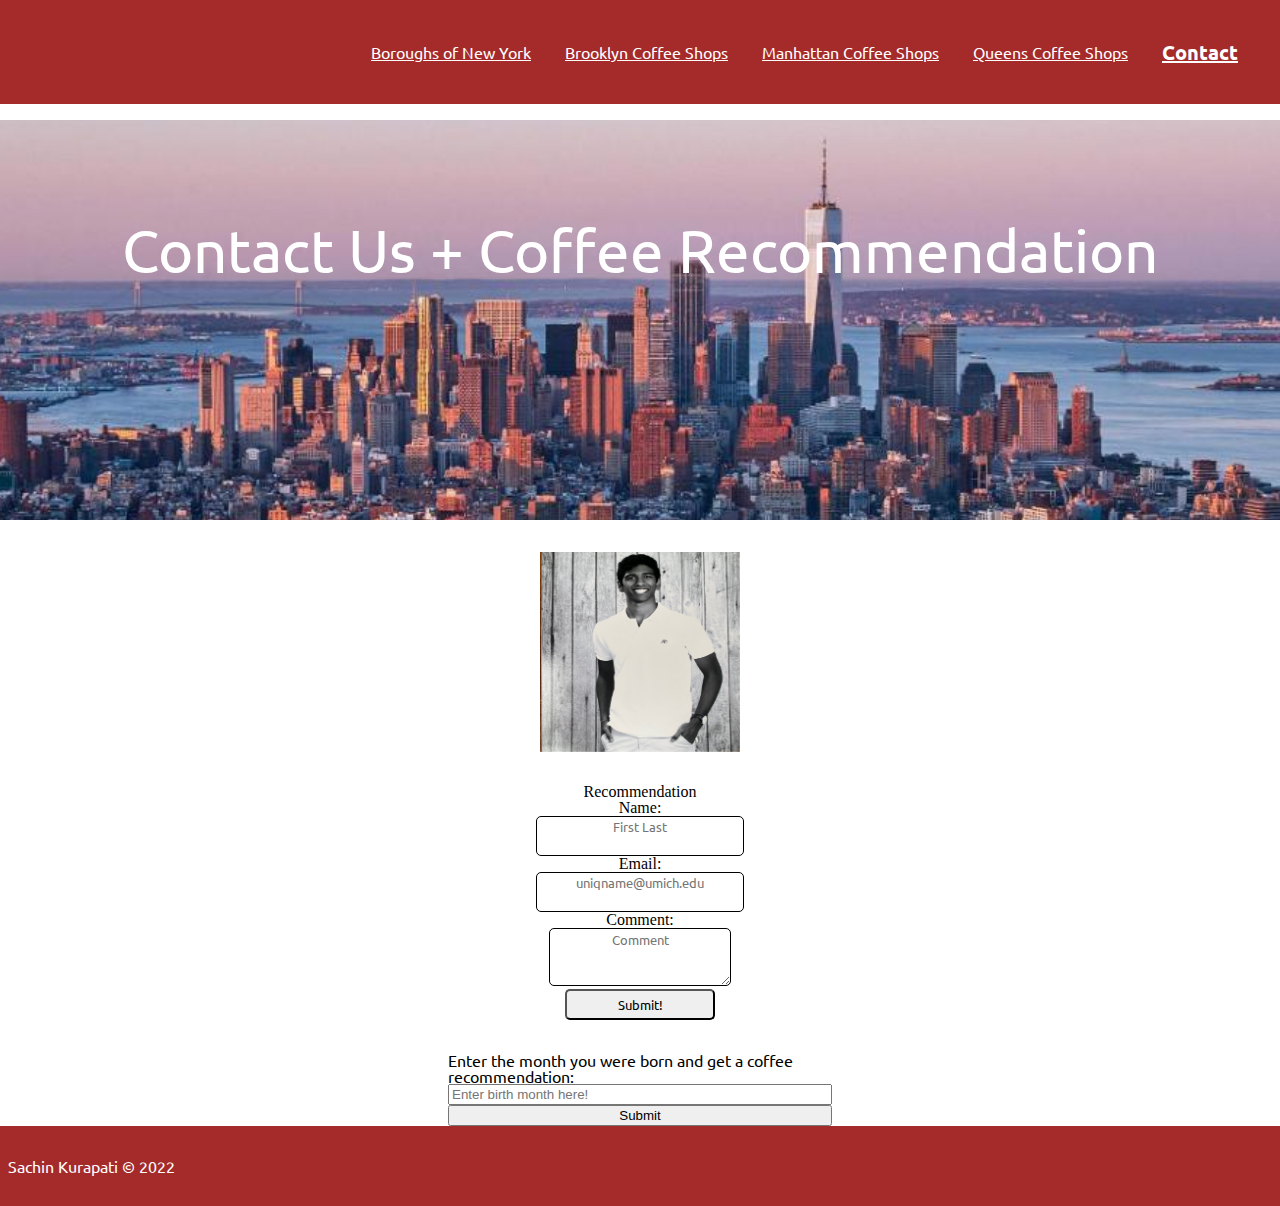
<file: contact.html>
<!DOCTYPE html>

<html lang="en">

<head>

    <meta charset="UTF-8">
	<meta name="viewport" content="width=device-width, initial-scale=1.0">

    <link rel="stylesheet" href="css/html5reset.css">
    <link rel="stylesheet" href="css/style.css">
    <link rel = "icon" href = "images/icon.ico">

	<title>Contact</title>

    <!-- Global site tag (gtag.js) - Google Analytics -->
    <script async src="https://www.googletagmanager.com/gtag/js?id=G-CZEZDJ1C3M"></script>
    <script>
    window.dataLayer = window.dataLayer || [];
    function gtag(){dataLayer.push(arguments);}
    gtag('js', new Date());

    gtag('config', 'G-CZEZDJ1C3M');
    </script>


</head>

<body>
    <!--Skip to Main Content -->
    <header>
        <a class = "skip" href="#main">Skip to Main Content</a>

          <nav>
            <ul class = "links">
                <li><a href = "index.html">Boroughs of New York </a></li>
                <li><a href = "Brooklyn.html" > Brooklyn Coffee Shops </a></li>  
                <li><a href = "Manhattan.html">Manhattan Coffee Shops</a></li>
                <li><a href = "Queens.html">Queens Coffee Shops</a></li>
                <li class="active"><a href = "contact.html" >Contact</a></li>
            </ul>
        </nav>
    
      <br>

      <div class = "intro">

        <h1 id="main">Contact Us + Coffee Recommendation</h1>
  
	  </div>
 </header> 



    <main>


    <br>
    <br>


          <div class="flip-card" tabindex= "0">
            <div class="flip-card-inner">
              <div class="flip-card-front">
                <img src = "images/Profile.jpg" alt="Sachin Kurapati, Author of Website"/>
              </div>
              <div class="flip-card-back">
                <p>Sachin Kurapati is a sophmore at the University of Michigan pursuing a dual degree in Business Administration and Computer Science. In his free time, Sachin likes to code as well as play basketball and go to the beach. </p>
              </div>
            </div>
          </div>


    <br>
    <br>



        <form
        action= "https://formspree.io/f/mayvdyeo"
        method="POST"
        >

    <div class = "formStyle">
        <fieldset>
            <i class="fa-solid fa-person"></i>
            <legend>Recommendation</legend>
            <label for="name">Name:</label><br>
                <input type="text" class="entry" placeholder="First Last" id="name"><br>
            <i class="fa-solid fa-envelope"></i>
            <label for="email">Email:</label><br>
                <input type="email" class="entry" placeholder="uniqname@umich.edu" name="address" id="email"><br>
            <i class="fa-solid fa-comment-dots"></i>

            <label for="comment">Comment:</label><br>
                <textarea type="message entry" class="entry" placeholder="Comment" id="comment"></textarea><br>
    
            <button type="submit" class="submit">Submit!</button>
        </fieldset>
    </div>

    </form>

    <br>
    <br>

    
    <form> 
        <div class="form-group"> 
            <label for="month">Enter the month you were born and get a coffee recommendation:</label> 
            <input id="month"
                   class="form-control" 
                   type="text" 
                   placeholder="Enter birth month here!"> 
        </div> 
        <div class="form-group"> 
            <button id="btn-alert"
                    class="btn" 
                    type="submit"> 
                 Submit  
            </button> 
        </div> 
    </form> 


 


    </main>

    <footer>
        <i class="fa-solid fa-mug-hot"></i>
        <p>Sachin Kurapati &copy; 2022</p>
    </footer>


    <script>
        var user_name = document.getElementById("month");
        document.getElementById("btn-alert").addEventListener("click", function(){
            var value=user_name.value;
            console.log(value); 
            if(!value)
                alert("Name Cannot be empty!");
            else if(value  == 'january' || value  == 'January'){
                alert("Since you are born in January, we recommend you purchase a White Chocolate Mocha Latte!");
            }else if(value == 'february' || value == 'February'){
                alert("Since you are born in February, we recommend you purchase a Caramel Brulee Latte!")
            }  else if(value == 'march' || value == 'March'){
                alert("Since you are born in March, we recommend you purchase a Cinnamon Dolce Latte !")
            }  else if(value == 'april' || value == 'April'){
                alert("Since you are born in April, we recommend you purchase a Iced Americano")
            }
            else if(value == 'may' || value == 'May'){
                alert("Since you are born in May, we recommend you purchase a Caramel Frappuccino!")
            }
            else if(value == 'june' || value == 'June'){
                alert("Since you are born in June, we recommend you purchase a Mint Mocha!")
            }
            else if(value == 'july' || value == 'July'){
                alert("Since you are born in July, we recommend you purchase a Cold Brew with a splash of milk and pump of vanilla")
            }
            else if(value == 'august' || value == 'August'){
                alert("Since you are born in August, we recommend you purchase a Maple Iced Coffee!")
            }
            else if(value == 'september' || value == 'September'){
                alert("Since you are born in September, we recommend you purchase a Dalgona Coffee!")
            }
            else if(value == 'october' || value == 'October'){
                alert("Since you are born in October, we recommend you purchase a Pumpkin Spice Latte!")
            }
            else if(value == 'november' || value == 'November'){
                alert("Since you are born in November, we recommend you purchase a Toffee Nut Latte!")
            }
            else if(value = 'december' || value == 'December'){
                alert("Since you are born in December, we recommend you purchase a Gingerbread Latte!")
            } 
            else{
                alert("Please enter a valid birth month");
            }
        });
    </script>

</body>
</file>
<file: css/style.css>
@import url('https://fonts.googleapis.com/css2?family=Space+Mono&family=Ubuntu&display=swap');


a{
    color: white; 
}

body .skip{
    color: black;
}

.active a{
    font-weight: bold;
    font-size: 20px;
}

h1 {
    font-family: 'Ubuntu', sans-serif;
    color: white;
    font-size: 40px;
    text-align: center;
    padding-top: 100px;
}

a.skip{
    font-family: 'Ubuntu', sans-serif;
    background: white;
    padding: 6px;
    -webkit-transition: top 1s ease-out;
    transition: left 1s ease-out;
    z-index: 1;
  
    /* Requirement 3 code here*/
    left: -500px; 
     position: absolute; 
  
    
}

a.skip:focus{
    top: 25px;
    left: 10px;
}



img{
    margin: 8px;
    padding: 8px; 
    width: 200px;
    height: 200px;
}


img:hover{
    border: dashed; 
} 



 
nav li{
    padding: 17px; 
}



.links{

    display: flex;
    flex-direction: column;
    flex-wrap: wrap;
    align-items: center;
    justify-content: right;
    padding: 17px; 

    background-color: brown;
}

footer{
    background-color: brown;
    padding: 32px 8px;
    display: flex;
    flex-direction: column;
    color: white;


}

.PageContainer .flexCard .flexContent{
    color: black;
    margin-top: 15px;
    margin-left: 5px;
}


.PageContainer{

    display: flex;
    justify-content: center;
    align-items: center;
    flex-wrap: wrap;
    flex-direction: column;
}

.PageContainer .flexCard{

    max-width: 470px;
    background: rgb(250, 128, 114);
    padding: 10px;
    margin: 6px;
    border-radius: 20px;
    display: flex;
    flex-direction: column;
    position: relative;
}

.welcome h2{
    font-family: 'Ubuntu', sans-serif;
    font-size: 40px;
    text-align: center;
    padding-top: 10px;
    padding-bottom: 10px;
}

.welcome p{
    text-align: center;
    padding-top: 20px;;
}
    
#animationA {
    animation: logo_move 5s;
}

@keyframes logo_move {
    from {width: 5px; opacity: 0;}
    to {width: 200px; opacity: 1;}
}

.intro{

    background-attachment: fixed; 
    background-position: center;  
    background-repeat: no-repeat; 
    background-size: cover;       
    background-color: #707070;
  
    min-height: 400px;               
  
    background-image: url(../images/Brook_background.jpg);
}

p {
font-family: 'Ubuntu', sans-serif;
}


.form {
    margin-bottom: 20px;
    padding-top: 20px;
    display: flex;
    flex-direction: column;
    justify-content: center;
    font-family: 'Ubuntu', sans-serif; 
}

.form-group{
    width: 30%;
    margin-left: auto;
    margin-right: auto;
    display: flex;
    flex-direction: column;
    font-family: 'Ubuntu', sans-serif; 
}

.entry{
    border: solid black 1px;
    font-family: 'Ubuntu', sans-serif;
    text-align: center; 
    border-radius: 5px;
    padding-bottom: 20px;
}
  
.submit{
    border-radius: 5px;
    font-size: 10;
    padding: 5px;
    width: 150px;
    font-family: 'Ubuntu', sans-serif; 
    color: black;
    text-align: center;
  
}

.formStyle{
    text-align: center;
    justify-content: center;
    display: flex;
}



.coffeeBevA {
    display: grid;
    grid-template-columns: 1fr; 
    overflow: scroll;
    justify-items: center;
    padding: 5px;
    background-color: beige;
}

.sampleBev{
    text-align: center;
    padding-left: 50px;
    font-family: 'Ubuntu', sans-serif;
}


.coffeeBevA .beverage .beverageText{
    font-family: 'Ubuntu', sans-serif;
    text-align: center;
}

.coffeeBevA .beverage .beverageImage:hover{
    box-shadow: 10px 5px 5px red;
}

.flip-card img{
    padding: 0;
    margin: 0;
}

.flip-card{
    margin-right: auto;
    margin-left: auto
}

.flip-card {
    background-color: transparent;
    width: 200px;
    height: 200px;
    perspective: 500px; 
  }
  
  .flip-card-inner {
    position: relative;
    width: 100%;
    height: 100%;
    text-align: center;
    transition: transform 0.8s;
    transform-style: preserve-3d;
  }
  
  .flip-card:hover .flip-card-inner {
    transform: rotateY(180deg);
  }

  .flip-card:focus .flip-card-inner {
    transform: rotateY(180deg);
  }
  
  .flip-card-front, .flip-card-back {
    position: absolute;
    width: 100%;
    height: 100%;
    -webkit-backface-visibility: hidden; 
    backface-visibility: hidden;
  }
  
  .flip-card-front {
    background-color: #bbb;
    color: black;
  }
  
  .flip-card-back {
    background-color: black;
    color: white;
    transform: rotateY(180deg);
  }


@media screen and (min-width: 480px) {


    h1{
        font-size: 60px;
    }


    .links {
        font-family: 'Ubuntu', sans-serif;
        display: flex;
        flex-direction: row;
        align-items: stretch;
        justify-content: space-evenly;   
    }

    .intro p {
        font-size: 30px;
        color: white;
        text-align: center;
        padding-top: 9px;
        padding: 20px 20px;
    }

    .PageContainer {
        display: flex;
        justify-content: center;
        align-items: center;
        flex-wrap: wrap;
        flex-direction: row;
    }
    
    .PageContainer .flexCard {
        width: 60%;
        position: relative;
        flex-direction: row;
        align-items: center;
    } 


    .PageContainer .flexCard .flexImage {
        align-self: center;
        position: relative;
        padding: 10px;
    }
    
    .PageContainer .flexCard .flexImage {

        margin: 0px;
        padding: 0px;
    }
    
    .PageContainer .flexCard .flexContent {
        position: relative;
        font-family: 'Ubuntu', sans-serif;
        font-size: 15px;
        padding: 10px;
    }
    
    
    .coffeeBevA {
        display: grid;
        grid-template-columns: repeat(9, 1fr);
        overflow: scroll;
        justify-items: center;
        padding: 5px;
        background-color: beige;
    }

}


@media screen and (min-width: 850px) {

    .links{

        display: flex;
        align-items: center;
        justify-content: right;
        padding: 25px; 

        background-color: brown;
    }
    .coffeeBevA {
        display: grid;
        grid-template-columns: repeat(3, 1fr);
        padding: 5px;
        background-color: beige;
    }

    
}




@media (prefers-reduced-motion){

    /* animation on front page*/
    #animationA{
        animation: none;
    }

     /*flip card */
    .flip-card-inner{
        -webkit-transition: initial;        
        transition: initial;
        animation-duration: initial;
    }

    .intro{
        background-attachment: initial;
    
    }

}
</file>
